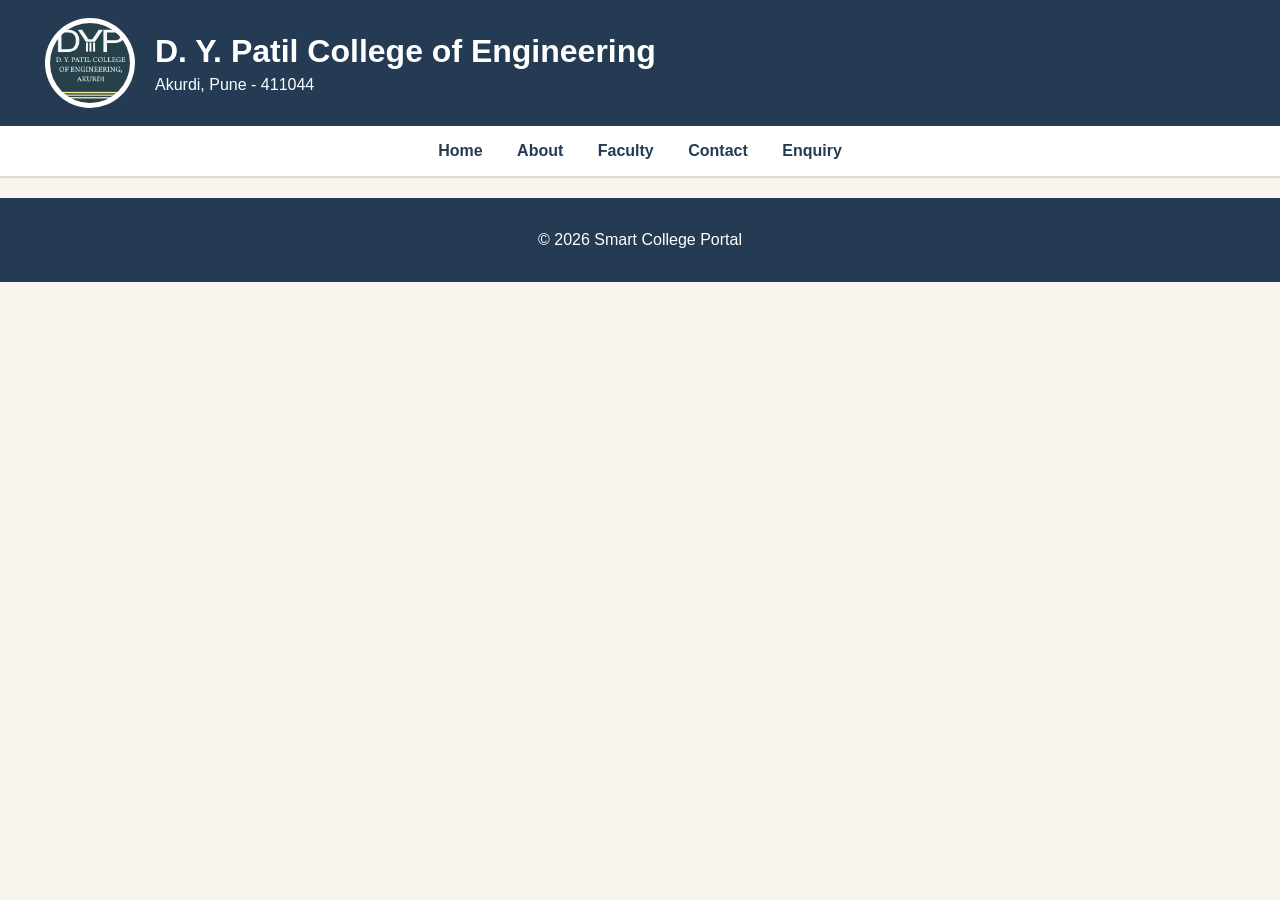
<file: about.html>
<!DOCTYPE html>
<html>
<head>
    <title>About - Smart College Portal</title>
    <link rel="stylesheet" href="style.css">
</head>

<body>

<header>
    <img src="dypcoe_logo.png" alt="College Logo">

    <div>
        <h1>D. Y. Patil College of Engineering</h1>
        <p>Akurdi, Pune - 411044</p>
    </div>
</header>

<nav>
    <a href="index.html">Home</a>
    <a href="about.html">About</a>
    <a href="faculty.html">Faculty</a>
    <a href="contact.html">Contact</a>
    <a href="enquiry.html">Enquiry</a>
</nav>

<section class="page">
    <h2>About Our College</h2>

    <p>
        D. Y. Patil College of Engineering, Akurdi is an engineering
        institute located in Pune. The college provides education in
        different engineering and technology disciplines.
    </p>

    <p>
        The Smart College Portal is designed to provide students with
        useful information about departments, faculty members,
        facilities and student services.
    </p>

    <h2>Our Focus</h2>

    <div class="cards">
        <div>
            <h3>Quality Education</h3>
            <p>Focus on technical learning and academic development.</p>
        </div>

        <div>
            <h3>Innovation</h3>
            <p>Encouraging students to learn and create new solutions.</p>
        </div>

        <div>
            <h3>Student Development</h3>
            <p>Supporting technical, professional and personal growth.</p>
        </div>
    </div>
</section>

<footer>
    <p>© 2026 Smart College Portal</p>
</footer>

<script src="script.js"></script>

</body>
</html>
</file>
<file: style.css>
body {
    margin: 0;
    font-family: Arial, sans-serif;
    background: #f7f3ed;
    color: #303030;
}

header {
    background: #243b53;
    color: white;
    display: flex;
    align-items: center;
    gap: 20px;
    padding: 18px 45px;
}

header img {
    width: 80px;
    height: 80px;
    object-fit: contain;
    background: white;
    border-radius: 50%;
    padding: 5px;
}

header h1 {
    margin: 0 0 6px;
}

header p {
    margin: 0;
}

nav {
    background: white;
    padding: 16px;
    text-align: center;
    border-bottom: 2px solid #e5d8c8;
}

nav a {
    text-decoration: none;
    color: #243b53;
    margin: 15px;
    font-weight: bold;
}

nav a:hover {
    color: #a85d24;
}

section {
    max-width: 950px;
    margin: auto;
    padding: 40px 20px;
}

.hero {
    max-width: none;
    text-align: center;
    padding: 75px 20px;
    background: #e8ded0;
}

.hero h2 {
    font-size: 40px;
    color: #243b53;
}

.hero p:first-child {
    color: #a85d24;
    font-weight: bold;
    letter-spacing: 2px;
}

.page h2,
section h2 {
    color: #243b53;
    border-left: 5px solid #c47f32;
    padding-left: 10px;
}

button {
    background: #a85d24;
    color: white;
    border: none;
    padding: 10px 18px;
    border-radius: 5px;
    cursor: pointer;
}

button:hover {
    background: #82471c;
}

select,
input,
textarea {
    width: 100%;
    padding: 11px;
    margin: 8px 0 15px;
    box-sizing: border-box;
    border: 1px solid #ccc;
    border-radius: 5px;
}

textarea {
    height: 110px;
    resize: none;
}

.cards {
    display: grid;
    grid-template-columns: repeat(3, 1fr);
    gap: 15px;
    margin-top: 20px;
}

.cards div {
    background: white;
    padding: 22px;
    text-align: center;
    border-radius: 8px;
    border: 1px solid #e1d5c6;
    transition: 0.2s;
}

.cards div:hover {
    transform: translateY(-3px);
    border-color: #c47f32;
}

.faculty {
    display: grid;
    grid-template-columns: repeat(2, 1fr);
    gap: 15px;
}

.faculty-box {
    background: white;
    padding: 20px;
    border-left: 5px solid #c47f32;
    border-radius: 7px;
}

.faculty-box h3 {
    color: #243b53;
}

.details {
    display: none;
    margin-top: 15px;
    padding: 10px;
    background: #eee3d4;
    border-radius: 5px;
}

form {
    background: white;
    padding: 25px;
    border-radius: 8px;
    box-shadow: 0 2px 6px #ddd;
}

.contact-box {
    background: white;
    padding: 25px;
    border-radius: 8px;
}

.contact-box h3 {
    color: #a85d24;
}

.event {
    background: white;
    padding: 13px;
    margin: 8px 0;
    border-left: 5px solid #c47f32;
    border-radius: 5px;
}

#formMessage {
    font-weight: bold;
}

.note {
    color: #777;
}

footer {
    background: #243b53;
    color: white;
    text-align: center;
    padding: 17px;
    margin-top: 20px;
}

@media (max-width: 700px) {

    header {
        padding: 15px;
    }

    header img {
        width: 65px;
        height: 65px;
    }

    header h1 {
        font-size: 20px;
    }

    nav a {
        display: inline-block;
        margin: 7px;
    }

    .cards,
    .faculty {
        grid-template-columns: 1fr;
    }

    .hero h2 {
        font-size: 30px;
    }
}

/* Practical 4: Product Design */

#productList {
    display: grid;
    grid-template-columns: repeat(3, 1fr);
    gap: 20px;
    margin-top: 20px;
}

.product-card {
    background: white;
    padding: 20px;
    text-align: center;
    border: 1px solid #e1d5c6;
    border-radius: 8px;
}

.product-card img {
    width: 100%;
    height: 150px;
    object-fit: contain;
}

.product-card h3 {
    color: #243b53;
}

.product-card p {
    margin: 10px 0;
}

#cartItems {
    margin-top: 20px;
}

.cart-item {
    background: #fff;
    padding: 15px;
    margin: 10px 0;
    border-left: 5px solid #c47f32;
    border-radius: 5px;
}

.cart-item button {
    margin: 5px;
}

#cartTotal {
    color: #243b53;
    margin: 20px 0;
}

#loadingMessage {
    color: #a85d24;
}

#errorMessage {
    color: red;
}

@media (max-width: 700px) {
    #productList {
        grid-template-columns: 1fr;
    }
}
</file>
